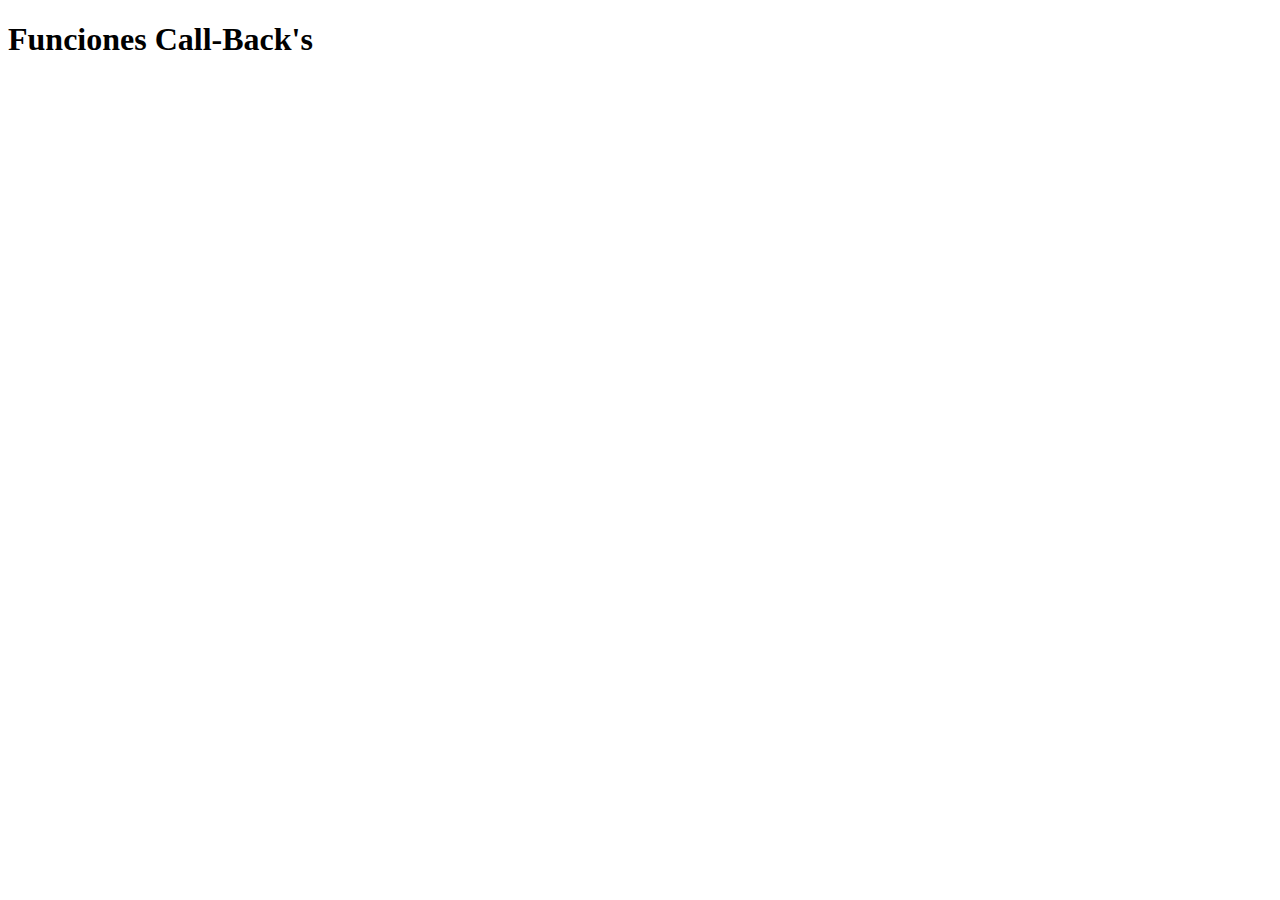
<file: Funciones/index.html>
<!DOCTYPE html>
<html lang="en">
<head>
    <meta charset="UTF-8">
    <meta http-equiv="X-UA-Compatible" content="IE=edge">
    <meta name="viewport" content="width=device-width, initial-scale=1.0">
    <title>Funciones Call-Back's</title>
</head>
<body>
    <h1>Funciones Call-Back's</h1>
</body>
</html>
</file>
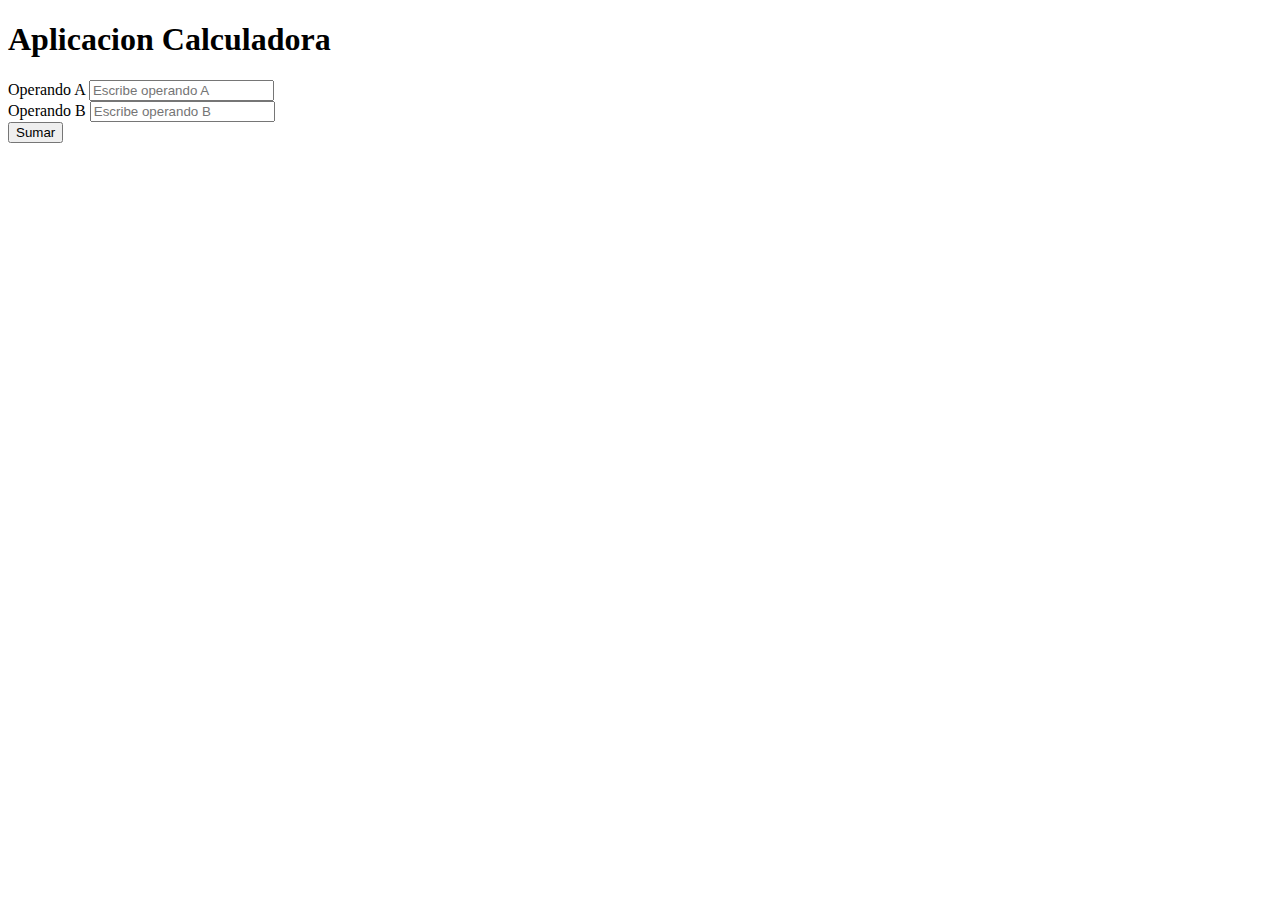
<file: Proyectos/Calculadora con Boostrap/index.html>
<!doctype html>
<html lang="en">
  <head>
    <meta charset="utf-8">
    <meta name="viewport" content="width=device-width, initial-scale=1">

    <!-- Bootstrap CSS -->
    <link href="https://cdn.jsdelivr.net/npm/bootstrap@5.0.2/dist/css/bootstrap.min.css" rel="stylesheet" integrity="sha384-EVSTQN3/azprG1Anm3QDgpJLIm9Nao0Yz1ztcQTwFspd3yD65VohhpuuCOmLASjC" crossorigin="anonymous">

    <title>Aplicacion Calculadora</title>
  </head>
  <body>
      <div class="container">
        <h1>Aplicacion Calculadora</h1>
        <form id="forma">
            <div class="mb-3">
                <label for="operandoA">Operando A</label>
                <input type="number" class="form-control" placeholder="Escribe operando A" id="operandoA">
            </div>
            <div class="mb-3">
                <label for="operandoB">Operando B</label>
                <input type="number" class="form-control" placeholder="Escribe operando B" id="operandoB">
            </div>
        </form>
        <button type="submit" class="btn btn-primary mb-3" onclick="sumar()">Sumar</button>
        <div id="resultado"></div>
      </div>
    <script src="https://cdn.jsdelivr.net/npm/bootstrap@5.0.2/dist/js/bootstrap.bundle.min.js" integrity="sha384-MrcW6ZMFYlzcLA8Nl+NtUVF0sA7MsXsP1UyJoMp4YLEuNSfAP+JcXn/tWtIaxVXM" crossorigin="anonymous"></script>
    <script src="./js/app.js"></script>
</body>
</html>
</file>
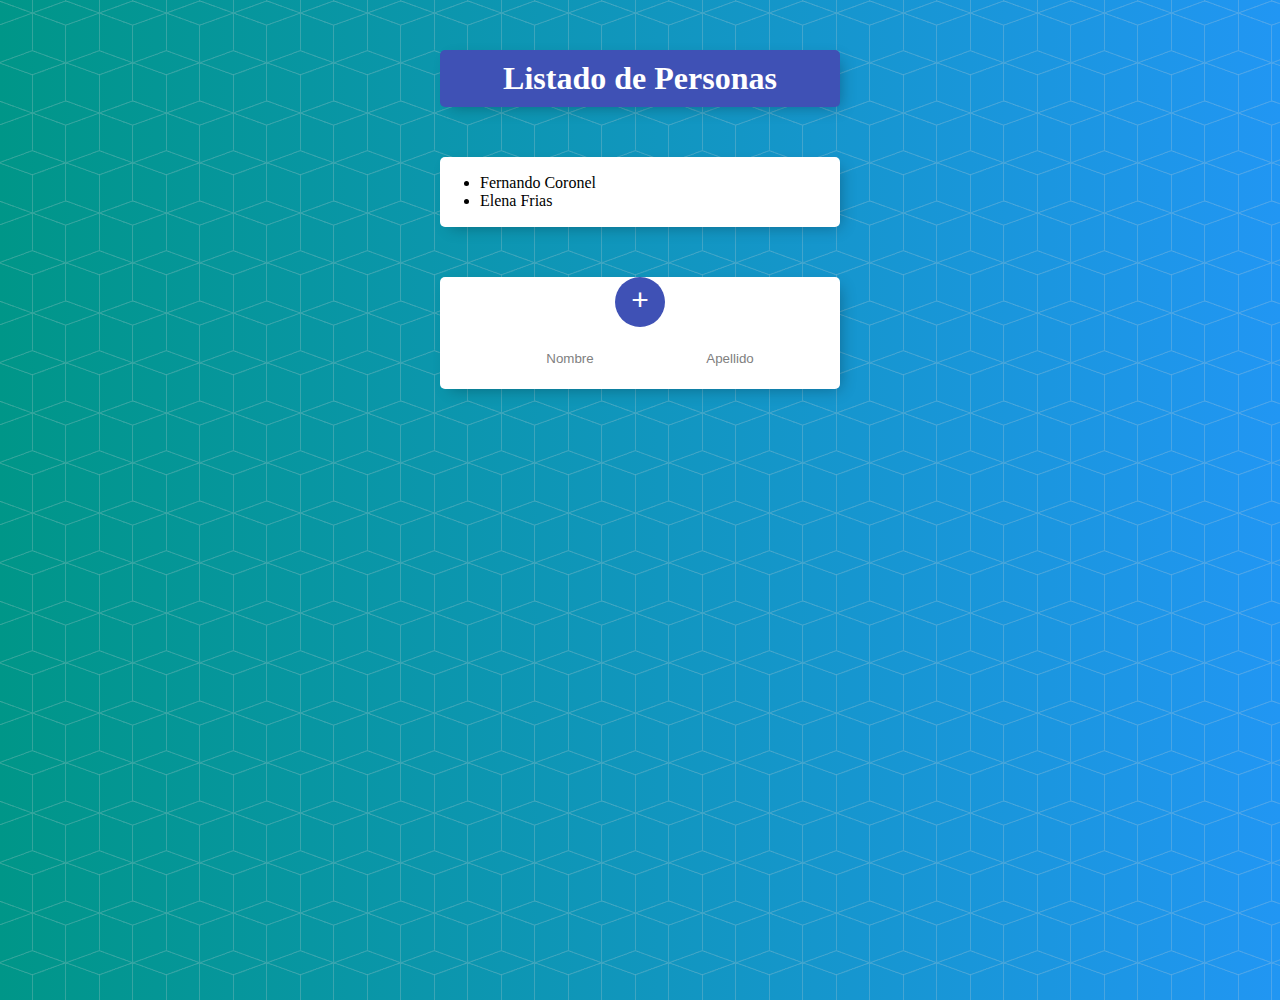
<file: Proyectos/Listado de Personas/index.html>
<!DOCTYPE html>
<html lang="en">
<head>
    <meta charset="UTF-8">
    <meta http-equiv="X-UA-Compatible" content="IE=edge">
    <meta name="viewport" content="width=device-width, initial-scale=1.0">
    <title>Listado de Personas</title>
    <link rel="stylesheet" href="./css/estilos.css">
</head>
<body onload="mostrarPersonas()">
    <div class="contenedor" id="cabecero">
        <h1>Listado de Personas</h1>
    </div>
    <div class="contenedor">
        <div class="elemento">
            <ul id="personas"></ul>
        </div>
    </div>

    <div class="contenedor">
        <div style="text-align: center;">
        <button style="cursor: pointer" onclick="agregarPersona()">+</button>
        </div>
        <form id="forma">
            <input type="text" id="nombre" placeholder="Nombre">
            <input type="text" id="apellido" placeholder="Apellido">
        </form>
    </div>
    
    <script src="./js/persona.js"></script>
    <script src="./js/app.js"></script>
</body>
</html>
</file>
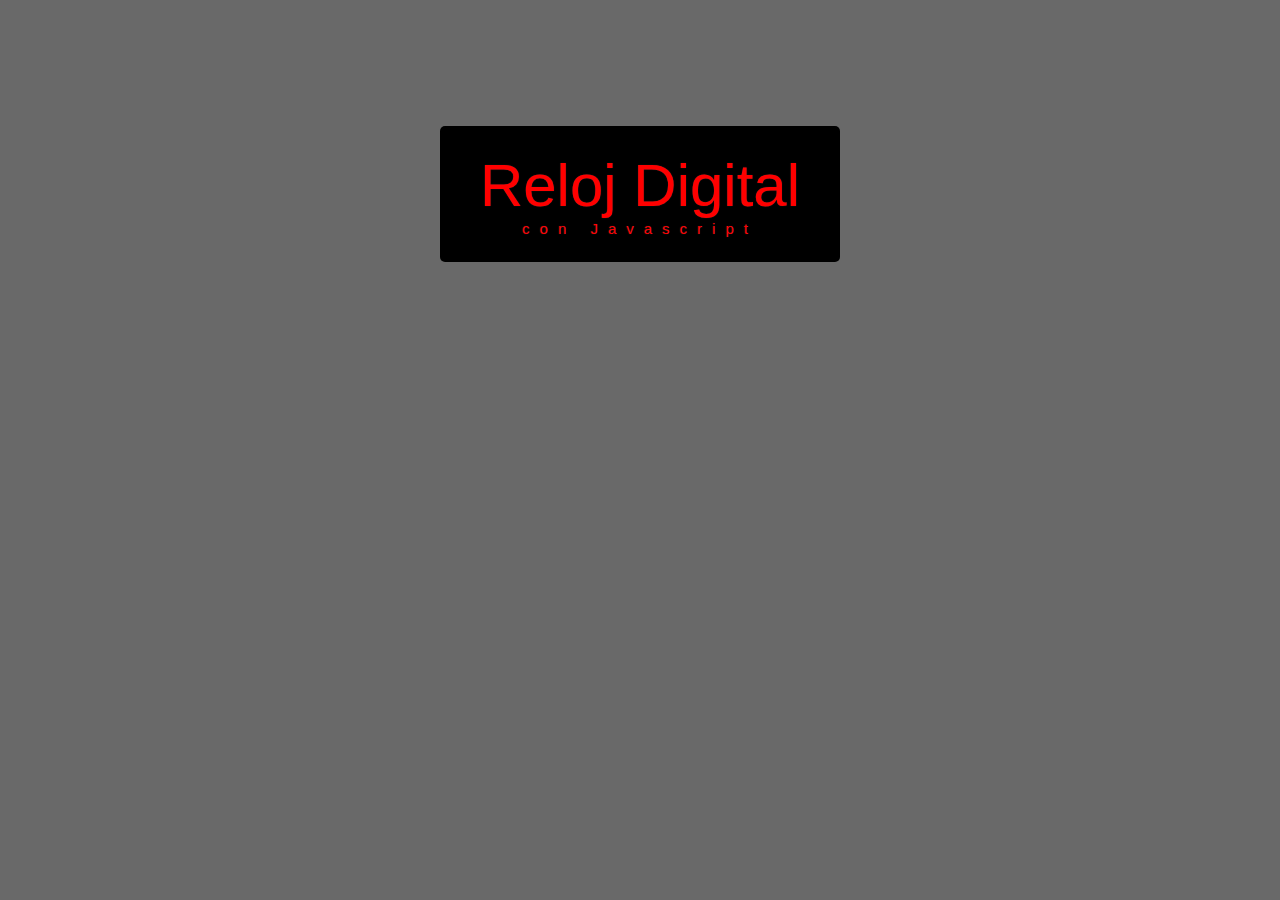
<file: Proyectos/Reloj Digital/index.html>
<!DOCTYPE html>
<html lang="en">
<head>
    <meta charset="UTF-8">
    <meta http-equiv="X-UA-Compatible" content="IE=edge">
    <meta name="viewport" content="width=device-width, initial-scale=1.0">
    <title>Reloj Digital</title>
    <link rel="stylesheet" href="./css/estilos.css">
</head>
<body>
    <div id="reloj">
        <div class="reloj-contenedor" id="contenedor">
            <div id="hora">Reloj Digital</div>
            <div id="fecha">con Javascript</div>
        </div>
    </div>

    <script src="./js/reloj.js"></script>
</body>
</html>
</file>
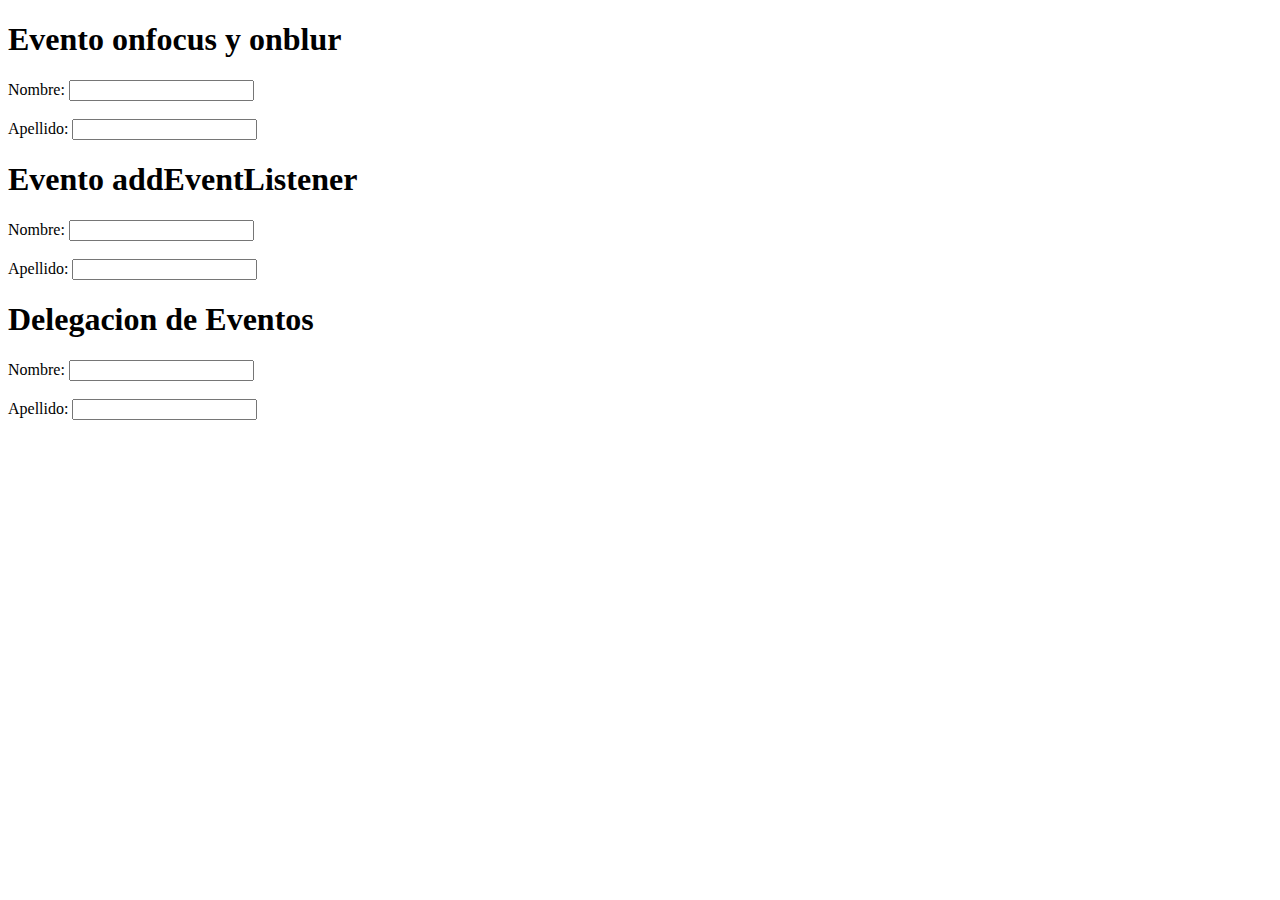
<file: DOM/DOM.html>
<!DOCTYPE html>
<html lang="en">
<head>
    <meta charset="UTF-8">
    <meta http-equiv="X-UA-Compatible" content="IE=edge">
    <meta name="viewport" content="width=device-width, initial-scale=1.0">
    <title>DOM</title>
    <style>
        .amarillo{
            color:goldenrod;
        }

        .blanco{
            color: white;
        }
    </style>
</head>
<body><!--onload="entrar()"  este va dentro del body -->
   <!--  <h1 id="titulo" onmouseover="rojo(this)" onmouseout="azul(this)">Manejo de Eventos con el api DOM</h1>    
    <div id="mostrar"></div>

    <h2 id="titulo" onmouseover="amarillo(this)" onmouseout="verde(this)">Etiqueta H2 metodo onmouseover y onmouseout</h2>
    <h2 id="titulo" onmousedown="naranja(this)" onmouseup="morado(this)">Etiqueta H2 metodo onmousedown y onmouseup</h2>

    <label>Nombre:</label><input type="text" id="nombre" onchange="convertir(this)"/>
   
    <h1 class="amarillo" id="cabecero">DOM</h1> 
    <p class="amarillo" id="parrafo">Parrafo 1</p>
    <p class="amarillo" id="parrafo2">Parrafo 2</p>

    <form id="formulario">
        <label>Nombre: </label><input type="text" name="nombre" value="Fercho"/>
         <br><br>
         <label>Apellido: </label><input type="text" name="apellido" value="Coronel"/> 
     </form><br><br>
     <button onclick="mostrarValores()">Mostrar</button><br><br>
 <div id="valores"></div>

    <button onclick="mostrar()">Cambiar Imagen</button><br><br>

    <button onclick="mostrar1()">Cambiar color encabezado</button><br><br>
   
    <img id="imagen" src="https://images.unsplash.com/photo-1574063413132-354db9f190fd?ixid=MnwxMjA3fDB8MHxwaG90by1wYWdlfHx8fGVufDB8fHx8&ixlib=rb-1.2.1&auto=format&fit=crop&w=751&q=80" alt="gatito1" height="250px" width="250px" /><br><br> -->
    
    <h1>Evento onfocus y onblur</h1>
    <label>Nombre: </label><input type="text" onfocus="cambiar(this)" onblur="regresar(this)"/><br><br>
    <label>Apellido: </label><input type="text" onfocus="cambiar(this)" onblur="regresar(this)"/>
   
   <h1>Evento addEventListener</h1>
   <label>Nombre: </label><input type="text" id="nombre1"/><br><br>
   <label>Apellido: </label><input type="text" id="apellido1"/>

     <h1>Delegacion de Eventos</h1>
     <form id="forma">
         <label>Nombre: </label><input type="text" id="nombre2"/><br><br>
         <label>Apellido: </label><input type="text" id="apellido2"/>
     </form>

   
    <script src="./DOM.js"></script> 
    
    
</body>
</html>
</file>
<file: Proyectos/Listado de Personas/css/estilos.css>
html {
    background-color: #2196f3;
    min-height: 1000px;
    font-family: "helvetica neue";
    background: url(fondo.png), #2196f3;
    background: url(fondo.png),
      -webkit-gradient(linear, right top, left top, from(#2196f3), to(#009688));
    background: url(fondo.png),
      linear-gradient(to left, #2196f3, #009688);
  }
  
  h1 {
    color: #fff;
    padding: 10px;
  }
  
  .contenedor {
    max-width: 400px;
    margin: 50px auto;
    background: white;
    border-radius: 5px;
    box-shadow: 5px 5px 15px -5px rgba(0, 0, 0, 0.3);
  }
  
  #cabecero {
    background-color: #3f51b5;
    text-align: center;
  }
  
  .elemento {
    min-height: 70px;
    display: flex;
    align-items: center;
    border-bottom: 1px solid #f1f1f1;
  }
  
  .elemento:last-child {
    border-bottom: 0;
  }
  
  input[type="checkbox"] {
    margin: 20px;
  }
  
  p {
    margin: 0;
    padding: 20px;
    font-size: 20px;
    font-weight: 200;
    color: #00204a;
  }
  
  form {
    text-align: center;
    margin-left: 20px;
  }
  
  button {
    min-height: 50px;
    width: 50px;
    border-radius: 50%;
    border-color: transparent;
    background-color: #3f51b5;
    color: #fff;
    font-size: 30px;
    padding-bottom: 6px;
    border-width: 0;
  }
  
  input[type="text"] {
    text-align: center;
    height: 60px;
    top: 10px;
    border: none;
    background: transparent;
    font-weight: 200;
    width: 40%;
  }
  
  input[type="text"]:focus {
    outline: none;
    box-shadow: inset 0 -3px 0 0 #3f51b5;
  }
  
  ::placeholder {
    color: grey;
    opacity: 1;
  }
</file>
<file: Proyectos/Reloj Digital/css/estilos.css>
body{
    background-color: rgb(105,105,105);
}

#reloj{
    font-family: Verdana, Geneva, Tahoma, sans-serif;
    font-size: 60px;
    text-shadow: 0px 0px 1px #333;
    color: rgb(255, 0, 0);
}

.reloj-contenedor{
    background-color: rgb(0,0,0);
    padding: 25px;
    max-width: 350px;
    text-align: center;
    border-radius: 5px;
    margin: 0 auto;
    margin-top: 10%;
}

#fecha{
    letter-spacing: 10px;
    font-size: 15px;
}

.animar{
    border: rgb(255,69,0) 4px solid;
}
</file>
